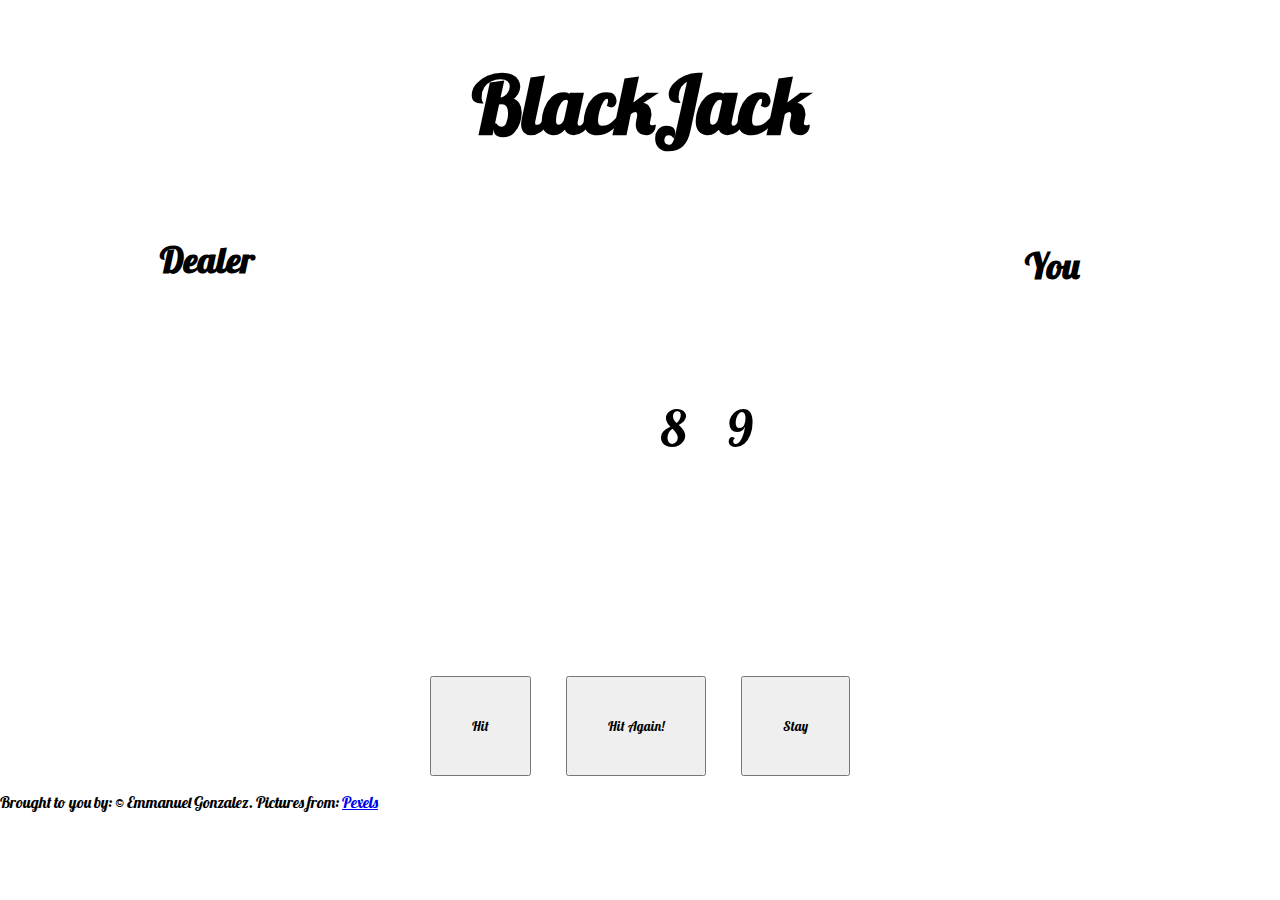
<file: index.html>
<!DOCTYPE html>
<html lang="en">
<head>
    <!--font family-->
    <link rel="preconnect" href="https://fonts.googleapis.com">
    <link rel="preconnect" href="https://fonts.gstatic.com" crossorigin>
    <link href="https://fonts.googleapis.com/css2?family=Lobster&display=swap" rel="stylesheet">    
    <link rel="stylesheet" href="files/index.css">
    <meta charset="UTF-8">
    <meta http-equiv="X-UA-Compatible" content="IE=edge">
    <meta name="viewport" content="width=device-width, initial-scale=1.0">
    <title>BlackJack</title>
</head>
<body>

   <div class="everything">
        
    <h1>BlackJack</h1>


    <h2>Dealer</h2>
    <h3>You</h3>
    <div class="dealnumb">
        <p id="dealer1"></p>
        <p style="opacity: 0;">sp</p>
        <p id="dealer2"></p>
        <p style="opacity: 0;">sp</p>
        <p id="dealer3"></p>
        <p style="opacity: 0;">sp</p>
        <p id="dealer4"></p>
    </div>


    <div class="info">

        <p id="PT"></p>

        <p id="card1"></p>
        <p style="opacity: 0;">sp</p>
        <p id="card2"></p>
        <p style="opacity: 0;">sp</p>
        <p id="card3"></p>
        <p style="opacity: 0;">sp</p>
        <p id="card4"></p>
    </div>


    <div class="clickers">
        <button id="hit">Hit</button>
        <button id="hit2">Hit Again!</button>
        <button id="stay">Stay</button>
    </div>

    <footer>Brought to you by: © Emmanuel Gonzalez. Pictures from: <a href="https://www.pexels.com/">Pexels</a></footer>
   </div>
    <script src="files/index.js"></script>
</body>
</html>
</file>
<file: files/index.css>
.everything{
    background-image: url(https://images.pexels.com/photos/7594303/pexels-photo-7594303.jpeg?auto=compress&cs=tinysrgb&w=400);
    background-size: cover;
  
    
    width: 100%;
    height: 100%;
    margin: 0;
    position: absolute;
    top: 0;
    left: 0;
    font-family: 'Lobster', cursive;
    
}

h1{
    text-align: center;
    font-size: 80px;

}

h2{
    position: absolute;
    left: 160px;
    font-size: 36px;
    
}

h3{
    position: absolute;
    right: 200px;
    font-size: 36px;

}

.info{
    text-align: center;
    font-size: 50px;
    display: inline-flex;
    margin-left: 140px;
    margin-top: 140px;
    position: relative;
    left: 232px;

}

.dealnumb{
    text-align: center;
    font-size: 50px;
    display: inline-flex;
    margin-left: 160px;
    margin-top: 80px;
    position: relative;
    right: 50px;
 
}



.clickers{
    text-align: center;
    padding-top: 150px;
    position: relative;
    
}

button{
    padding: 40px;
    margin: 16px;
    font-family: 'Lobster', cursive;
    
}
</file>
